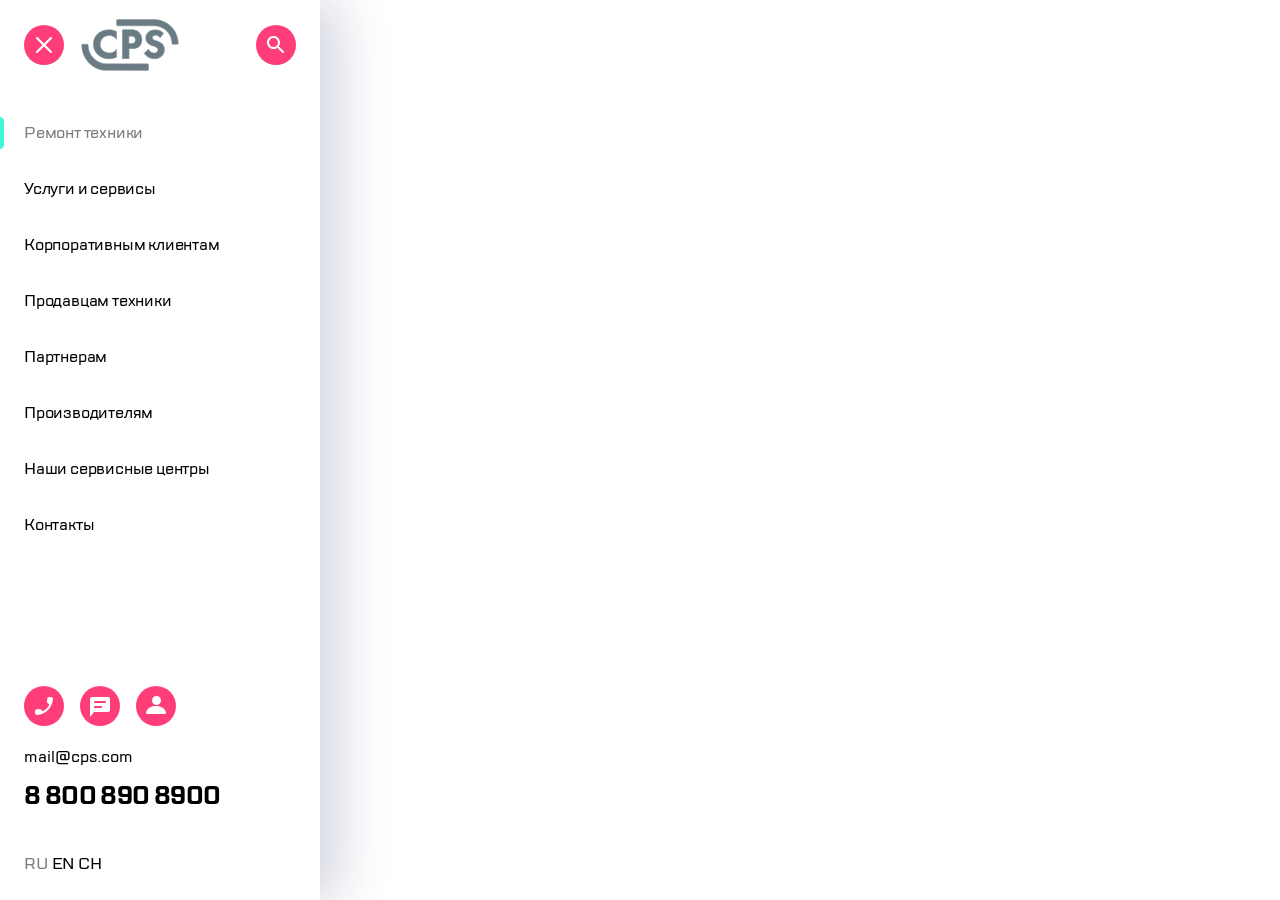
<file: index.html>
<!DOCTYPE html>
<html lang="en">
<head>
    <meta charset="UTF-8">
    <meta name="viewport" content="width=device-width, initial-scale=1.0">
    <title>Menu</title>
    <link rel="stylesheet" href="style/reset.css">
    <link rel="stylesheet" href="style/main.css">
    <link rel="stylesheet" href="style/fonts.css">
</head>
<body>
    <div class="burger-wrapper">
        <div class="burger-wrapper__header">
            <div class="burger-wrapper__menu">
                <div class="burger-wrapper__menu--left">
                    <button class="burger-wrapper__back">
                        <img src="img/back.svg" alt="Назад">
                    </button>
                    <a href="#">
                        <img src="img/group.svg" alt="Логотип">
                    </a>
                </div>    
                <button class="burger-wrapper__search">
                    <img src="img/search.svg" alt="Поиск">
                </button>
            </div>
            <nav class="burger-wrapper__links">
                <a href="#" class="burger-wrapper__link burger-wrapper__link--active">
                    <img src="img/highlight-1.svg" alt="" class="burger-wrapper__highlight">
                    Ремонт техники</a>
                    
                <a href="#" class="burger-wrapper__link">
                    <img src="img/highlight-1.svg" alt="" class="burger-wrapper__highlight">    
                    Услуги и сервисы</a>

                <a href="#" class="burger-wrapper__link">
                    <img src="img/highlight-1.svg" alt="" class="burger-wrapper__highlight">    
                    Корпоративным клиентам</a>

                <a href="#" class="burger-wrapper__link">
                    <img src="img/highlight-1.svg" alt="" class="burger-wrapper__highlight">    
                    Продавцам техники</a>

                <a href="#" class="burger-wrapper__link">
                    <img src="img/highlight-1.svg" alt="" class="burger-wrapper__highlight">    
                    Партнерам</a>

                <a href="#" class="burger-wrapper__link">
                    <img src="img/highlight-1.svg" alt="" class="burger-wrapper__highlight">    
                    Производителям</a>

                <a href="#" class="burger-wrapper__link">
                    <img src="img/highlight-1.svg" alt="" class="burger-wrapper__highlight">    
                    Наши сервисные центры</a>

                <a href="#" class="burger-wrapper__link">
                    <img src="img/highlight-1.svg" alt="" class="burger-wrapper__highlight">    
                    Контакты</a>
            </nav>
        </div>

        <div class="burger-wrapper__info">
            <div class="burger-wrapper__contact">
                <div class="burger-wrapper__buttons">
                    <button class="burger-wrapper__button">
                        <img src="img/call.svg" alt="Позвонить Нам">
                    </button>
                    <button class="burger-wrapper__button">
                        <img src="img/chat.svg" alt="Написать Нам">
                    </button>
                    <button class="burger-wrapper__button">
                        <img src="img/profile.svg" alt="Профиль">
                    </button>
                </div>
                <div class="burger-wrapper__email">
                    <a href="mailto:mail@cps.com">mail@cps.com</a>
                </div>
                <div class="burger-wrapper__phone">
                    <a href="tel:+78008908900">8 800 890 8900</a>
                </div>
            </div>    
            <div class="burger-wrapper__languages">
                <button class="burger-wrapper__lang burger-wrapper__lang--active">RU</button>
                <button class="burger-wrapper__lang">EN</button>
                <button class="burger-wrapper__lang">CH</button>
            </div>
        </div>
    </div>
</body>
</html>
</file>
<file: style/main.css>
/*----Burger-wrapper -----*/


.burger-wrapper{
    display: flex;
    flex-direction: column;
    width: 320px;
    height: 100vh;
    box-shadow: 16px 0px 52px rgba(14, 24, 80, 0.2);
    padding: 18.73px 0 24px;
    gap:32px;
    position: fixed;
    left: 0;
    right: 0;
    overflow-y: scroll;    
    z-index:1000;
    justify-content: space-between;
}

.burger-wrapper__info, .burger-wrapper__contact, 
.burger-wrapper__header{
    display: flex;
    flex-direction: column;
}
.burger-wrapper__links{
    display: flex;
    flex-direction: column;
    gap: 32px;
    margin: 0;
    padding: 0;

}

.burger-wrapper__menu{
    display: flex;
    flex-direction: row;
    align-items: center;
    justify-content: space-between;
    padding: 0 24px 0 24px;
}

.burger-wrapper__links a{
    font-family: 'TT Lakes';
    font-weight: 500;
    font-size: 16px;
    line-height: 24px;
    letter-spacing: -0.2px;
    transition: 0.5s;
    display: flex;
    align-items: center;
    gap: 24px;
   
}

.burger-wrapper__links a:hover{
    color: rgba(126, 126, 130, 1);
}

.burger-wrapper__buttons{
    display: flex;
    flex-direction: row;
    gap: 16px;
}


.burger-wrapper__info{
    gap:40px;
    padding-left: 24px;
}

.burger-wrapper__email{
    padding-top: 16px;
    font-family: 'TT Lakes';
    font-weight: 500;
    font-size: 16px;
}

.burger-wrapper__phone{
    padding-top: 12px;
    font-family: 'TT Lakes';
    font-weight: bold;
    font-size: 24px;
    line-height: 32px;
    letter-spacing: -0.6px;
}

.burger-wrapper__languages button{
    font-family: 'TT Lakes';
    font-weight: 500;
    line-height: 24px;
    letter-spacing: -0.2px;
    font-size: 16px;
}

.burger-wrapper__lang.burger-wrapper__lang--active{
    color: rgba(126, 126, 130, 1);
}

.burger-wrapper__header{
    gap: 46.27px;
}

.burger-wrapper__menu--left{
    display: flex;
    flex-direction: row;
    gap: 16.73px;
}
.burger-wrapper__link.burger-wrapper__link--active{
    color: rgba(126, 126, 130, 1);
}

/**/
.burger-wrapper__links a {
    position: relative; /* для позиционирования полоски */
    padding-left: 24px; /* отступ для полоски */
}

/* полоска (изначально скрыта у всех, кроме первого элемента) */
.burger-wrapper__highlight {
    position: absolute;
    left: 0;
    top: 50%;
    transform: translateY(-50%);
    opacity: 0; /* По умолчанию скрыта */
    transition: opacity 0.3s ease;
}

/* у первого элемента полоска всегда видна */
.burger-wrapper__links a:first-child .burger-wrapper__highlight {
    opacity: 1;
}

/* при наведении на любой элемент (кроме первого) показываем полоску */
.burger-wrapper__links a:not(:first-child):hover .burger-wrapper__highlight {
    opacity: 1;
}


.burger-wrapper__buttons{
    display: flex;
    flex-direction: row;
    gap: 16px;
}
.burger-wrapper__button img{
    transition: transform 0.3s ease;
}
.burger-wrapper__button img:hover{
    transform: scale(1.1);
    opacity: 0.7;
}
</file>
<file: style/fonts.css>
/*Подключение шрифтов 'TT Lakes' , 'TT Lakes Bold', 'TT Lakes DemiBold' */
@font-face {
    font-family: 'TT Lakes';
    font-weight: normal;
    font-style: normal;
    src: local('TT Lakes Regular'), local('TTLakes-Regular'),
        url('../fonts/TTLakes-Regular.woff') format('woff'),
        url('../fonts/TTLakes-Regular.ttf') format('truetype');
}
@font-face {
    font-family: 'TT Lakes';
    font-weight: bold;
    font-style: normal;
    src: local('TT Lakes Bold'), local('TTLakes-Bold'),
        url('../fonts/TTLakes-Bold.woff') format('woff'),
        url('../fonts/TTLakes-Bold.ttf') format('truetype');
}

@font-face {
  font-family: 'TT Lakes';
  font-weight: 500;
  src: url(../fonts/TTLakes-Medium.woff) format("truetype");
}
</file>
